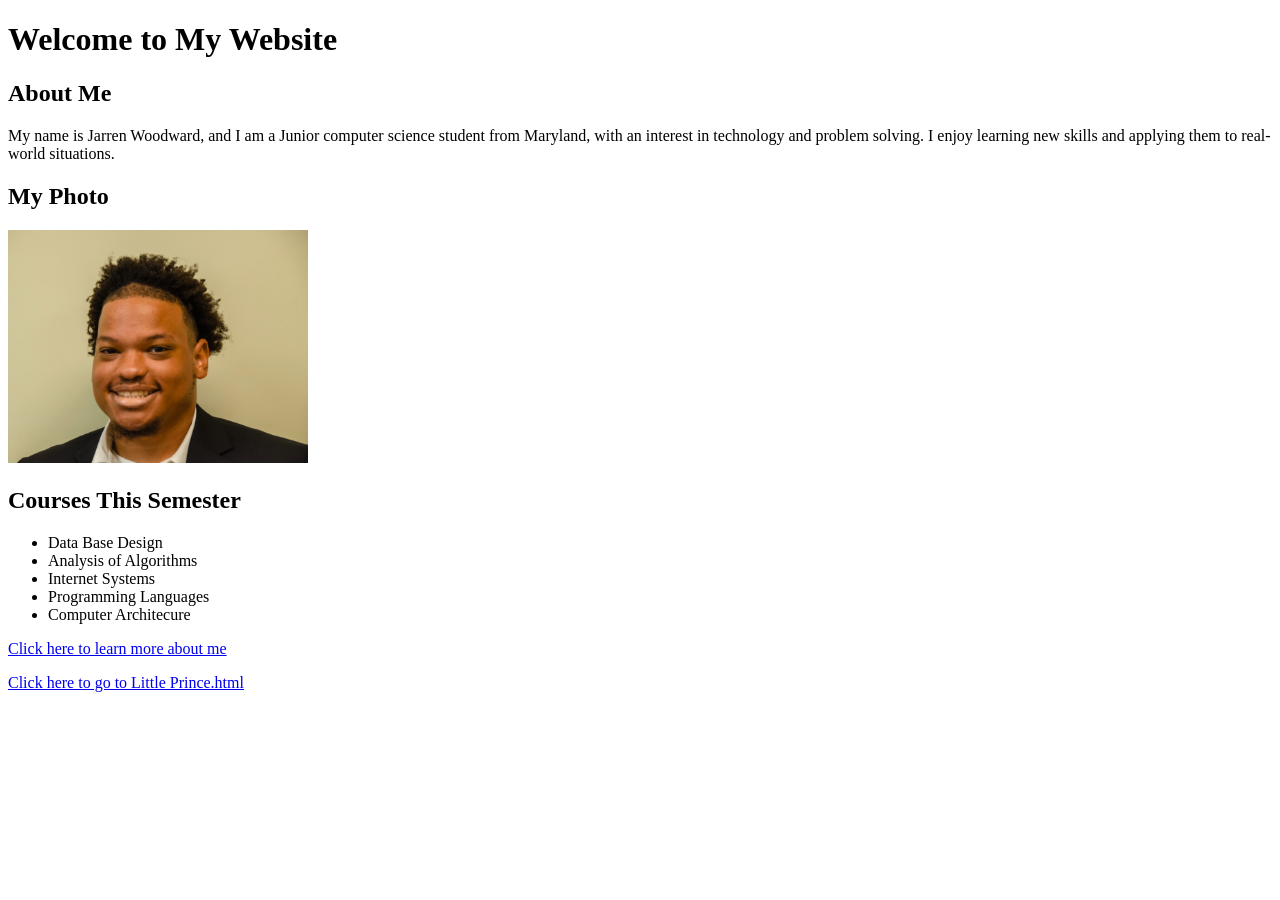
<file: index.html>
<!DOCTYPE html>
<html lang="en">
<head>
    <meta charset="UTF-8">
    <title>Home Page</title>
</head>
<body>

    <h1>Welcome to My Website</h1>

    <h2>About Me</h2>
    <p>
        My name is Jarren Woodward, and I am a Junior computer science student from Maryland, with an interest
        in technology and problem solving. I enjoy learning new skills and applying
        them to real-world situations.
    </p>

    <h2>My Photo</h2>
    <img src="img/img3.jpg" alt="My Photo" width="300">

    <h2>Courses This Semester</h2>
    <ul>
        <li>Data Base Design</li>
        <li>Analysis of Algorithms</li>
        <li>Internet Systems</li>
        <li>Programming Languages</li>
        <li>Computer Architecure</li>
    </ul>

    <p>
        <a href="introduction.html">Click here to learn more about me</a>
    </p>
<p>
        <a href="little_prince.html">Click here to go to Little Prince.html</a>
    </p>
</body>
</html>
</file>
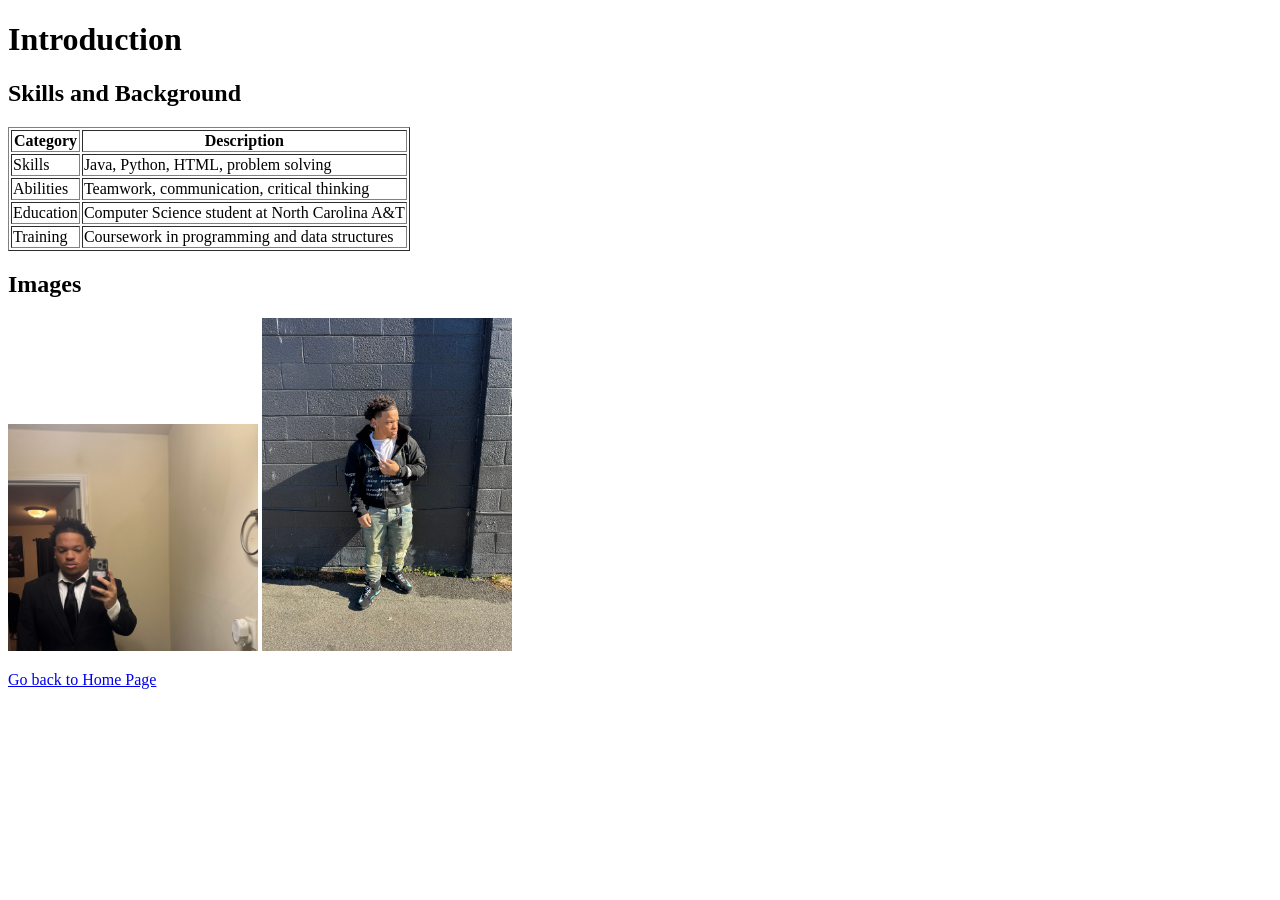
<file: introduction.html>
<!DOCTYPE html>
<html lang="en">
<head>
    <meta charset="UTF-8">
    <title>Introduction</title>
</head>
<body>

    <h1>Introduction</h1>

    <h2>Skills and Background</h2>

    <table border="1">
        <tr>
            <th>Category</th>
            <th>Description</th>
        </tr>
        <tr>
            <td>Skills</td>
            <td>Java, Python, HTML, problem solving</td>
        </tr>
        <tr>
            <td>Abilities</td>
            <td>Teamwork, communication, critical thinking</td>
        </tr>
        <tr>
            <td>Education</td>
            <td>Computer Science student at North Carolina A&T</td>
        </tr>
        <tr>
            <td>Training</td>
            <td>Coursework in programming and data structures</td>
        </tr>
    </table>

    <h2>Images</h2>
    <img src="img/img1.jpeg" alt="Image 1" width="250">
    <img src="img/img2.jpeg" alt="Image 2" width="250">

    <p>
        <a href="index.html">Go back to Home Page</a>
    </p>

</body>
</html>
</file>
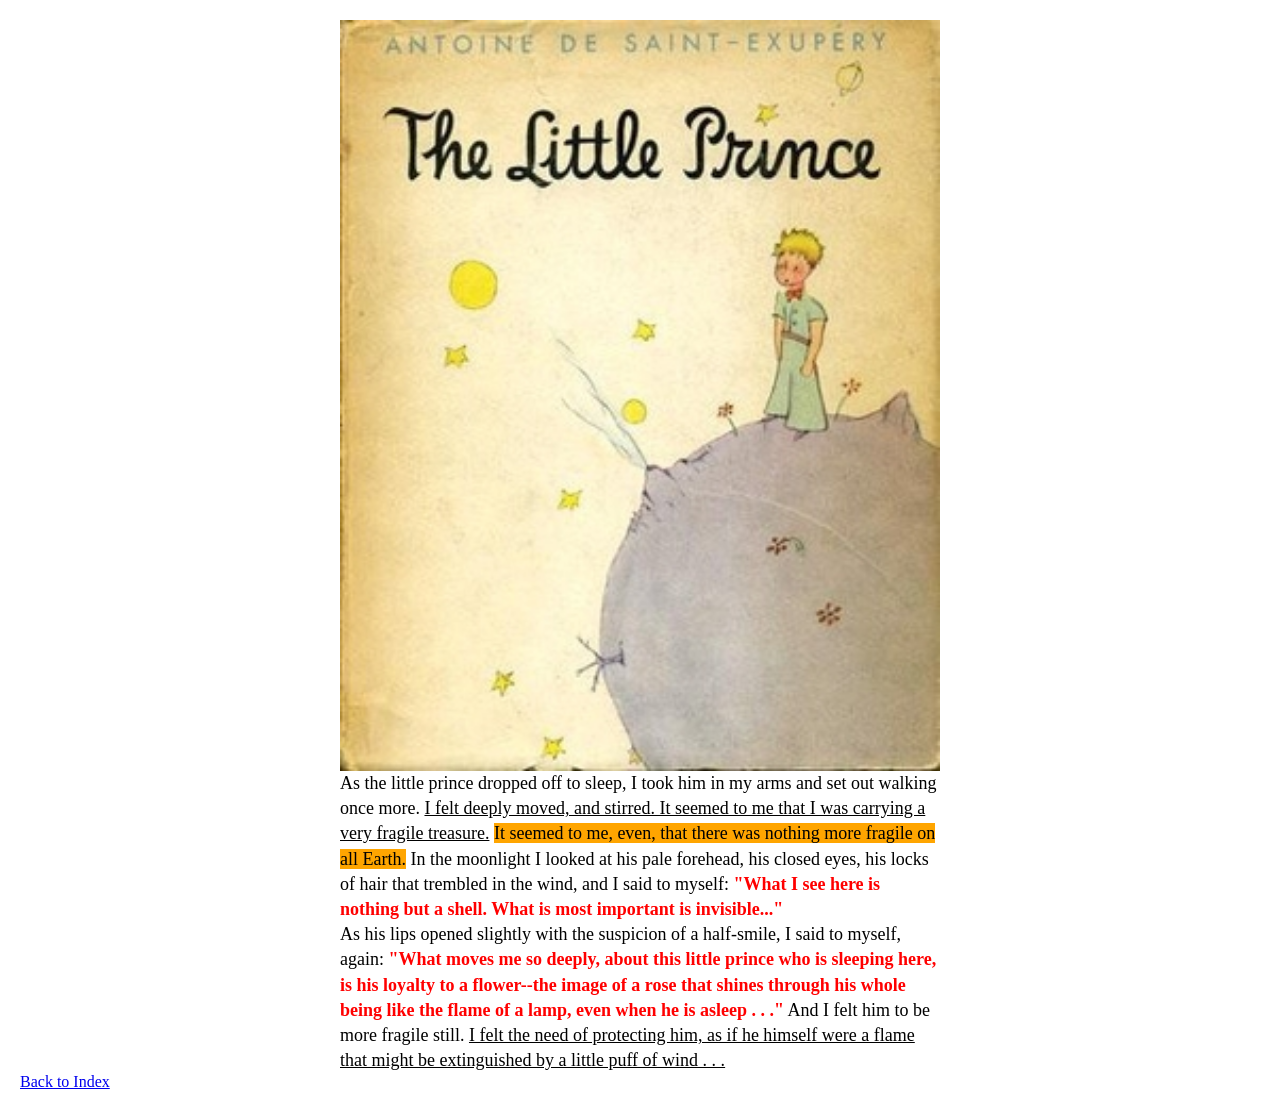
<file: little_prince.html>
<!DOCTYPE html>
<html>
<head>
    <title>The Little Prince</title>
    <link rel="stylesheet" href="style.css">
</head>

<body>

    <img src="img/little_prince.jpeg" alt="The Little Prince">

    <div class="content">
        <p>
            As the little prince dropped off to sleep, I took him in my arms and set out
            walking once more. <span class="underline">I felt deeply moved, and stirred. It seemed to me that I was
            carrying a very fragile treasure.</span> <span class="highlight">It seemed to me, even,
            that there was nothing more fragile on all Earth.</span> In the
            moonlight I looked at his pale forehead, his closed
            eyes, his locks of hair that trembled in the wind, and I
            said to myself: <span class="red-bold">"What I see here is nothing but a
            shell. What is most important is invisible..."</span>
        </p>

        <p>
            As his lips opened slightly with the suspicion of a
            half-smile, I said to myself, again: <span class="red-bold">"What moves me
            so deeply, about this little prince who is sleeping
            here, is his loyalty to a flower--the image of a rose
            that shines through his whole being like the flame
            of a lamp, even when he is asleep . . ."</span> And I felt
            him to be more fragile still. <span class="underline">I felt the need of
            protecting him, as if he himself were a flame that
            might be extinguished by a little puff of wind . . .</span>
        </p>
    </div>
        <a href="index.html">Back to Index</a>

</body>
</html>
</file>
<file: style.css>
body {
    background-color: white;
    font-family: "Times New Roman", Times, serif;
    margin: 20px;
}

img {
    width: 600px;
    display: block;
    margin-left: auto;
    margin-right: auto;
    margin-bottom: 0px;
}

p {
    width: 600px;
    margin: 0 auto;
    font-size: 18px; 
    line-height: 1.4;
    text-align: left;
    margin-bottom: 0px;
}

.underline {
    text-decoration: underline;
}

.highlight {
    background-color: orange;
}

.red-bold {
    color: red;
    font-weight: bold;
}
</file>
